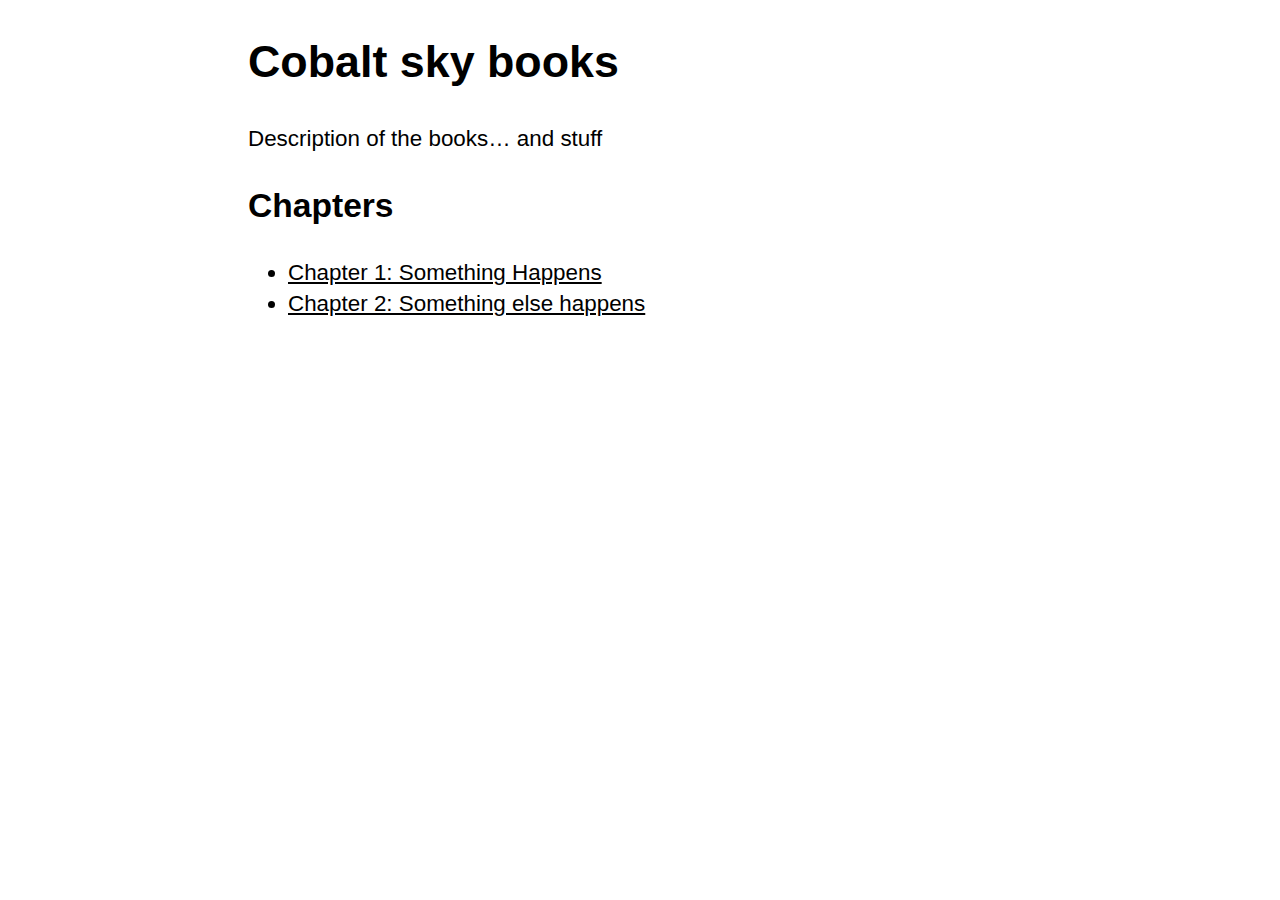
<file: index.html>
<!doctype html><html><head><meta name=generator content="Hugo 0.85.0"><meta charset=utf-8><title>Cobalt sky books</title><meta name=description content="Some books I'm writing"><meta name=viewport content="width=device-width,initial-scale=1"><link rel=stylesheet href=/styles.css></head><body><header><h1>Cobalt sky books</h1></header><main aria-role=main><p>Description of the books&mldr; and stuff</p><h2>Chapters</h2><div id=chapters><ul><li><a href=/chapters/1/>Chapter 1: Something Happens</a></li><li><a href=/chapters/2/>Chapter 2: Something else happens</a></li></ul></div></main></body></html>
</file>
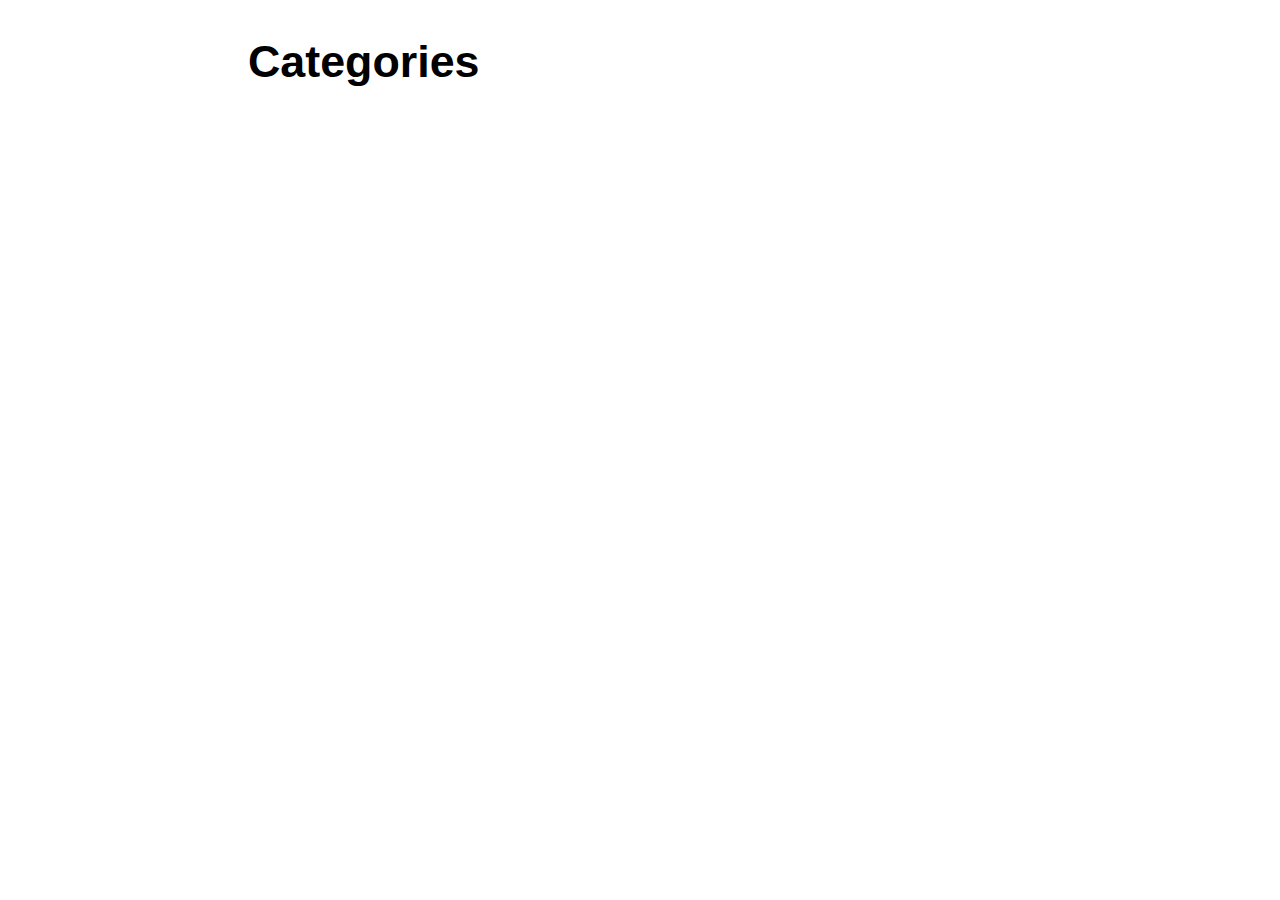
<file: categories/index.html>
<!doctype html><html><head><meta charset=utf-8><title>Cobalt sky books</title><meta name=description content="Some books I'm writing"><meta name=viewport content="width=device-width,initial-scale=1"><link rel=stylesheet href=/styles.css></head><body><main><article><header><h1>Categories</h1></header></article><ul></ul></main></body></html>
</file>
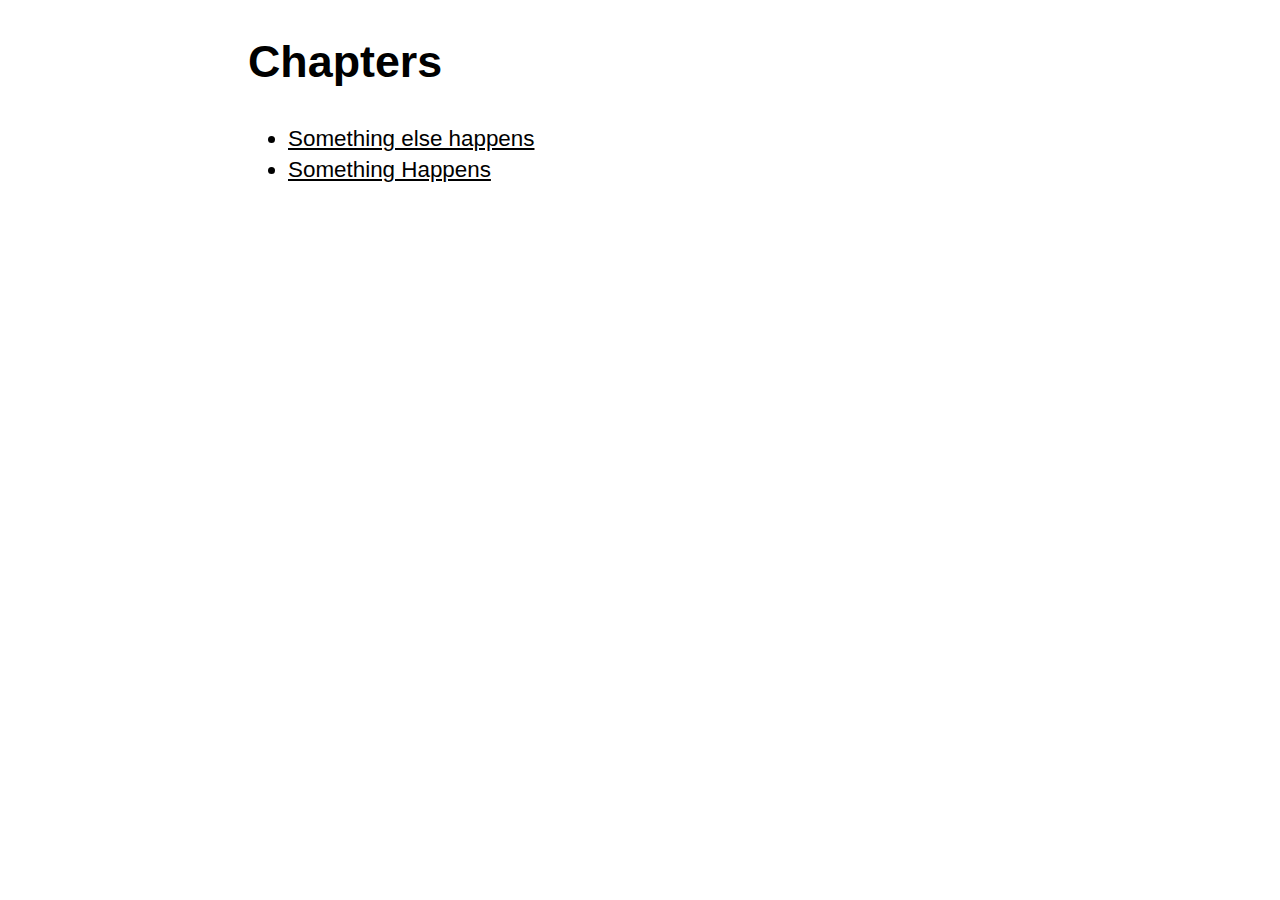
<file: chapters/index.html>
<!doctype html><html><head><meta charset=utf-8><title>Cobalt sky books</title><meta name=description content="Some books I'm writing"><meta name=viewport content="width=device-width,initial-scale=1"><link rel=stylesheet href=/styles.css></head><body><main><article><header><h1>Chapters</h1></header></article><ul><li><a href=/chapters/2/>Something else happens</a></li><li><a href=/chapters/1/>Something Happens</a></li></ul></main></body></html>
</file>
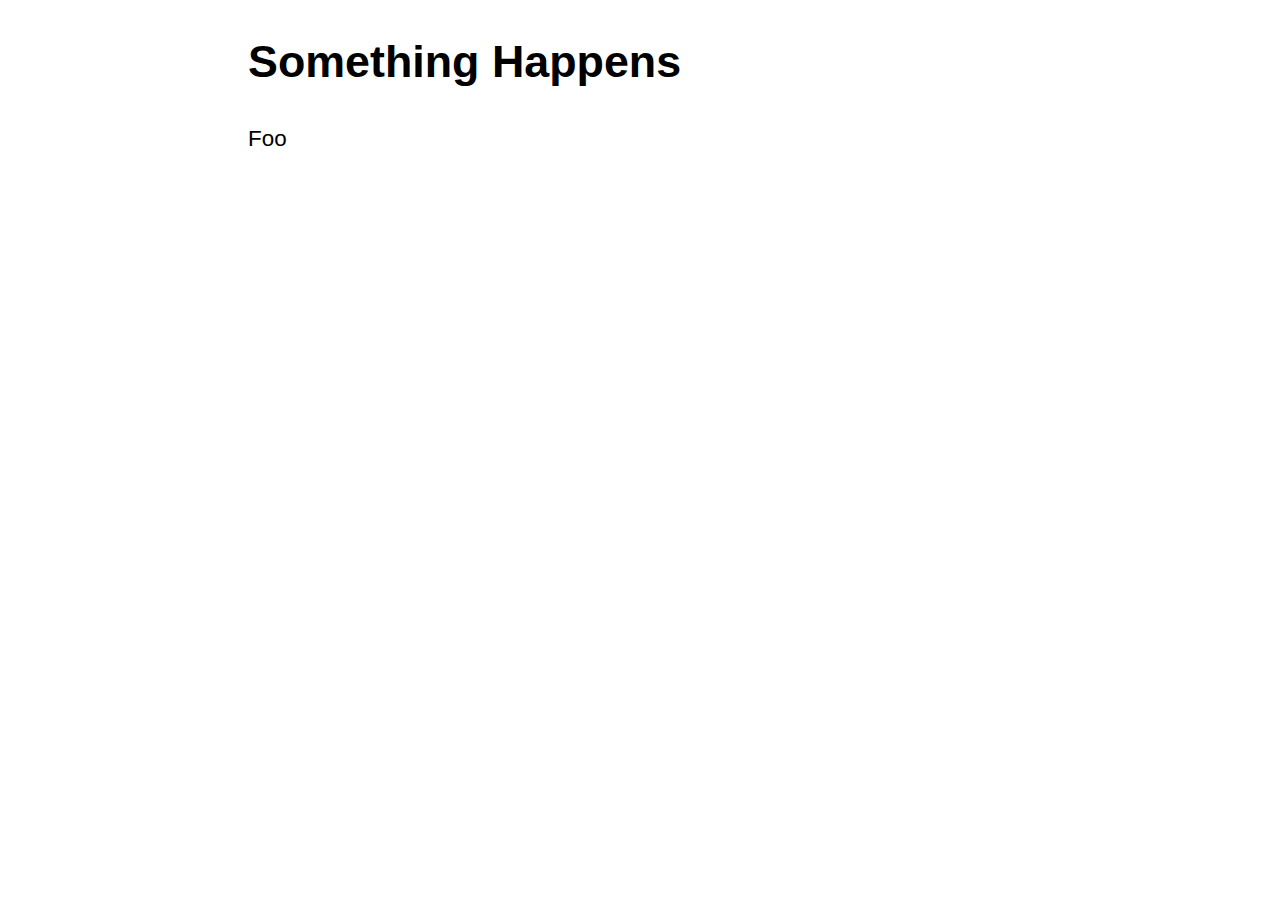
<file: chapters/1/index.html>
<!doctype html><html><head><meta charset=utf-8><title>Cobalt sky books</title><meta name=description content="Some books I'm writing"><meta name=viewport content="width=device-width,initial-scale=1"><link rel=stylesheet href=/styles.css></head><body><section id=main><h1 id=title>Something Happens</h1><div><article id=content><p>Foo</p></article></div></section></body></html>
</file>
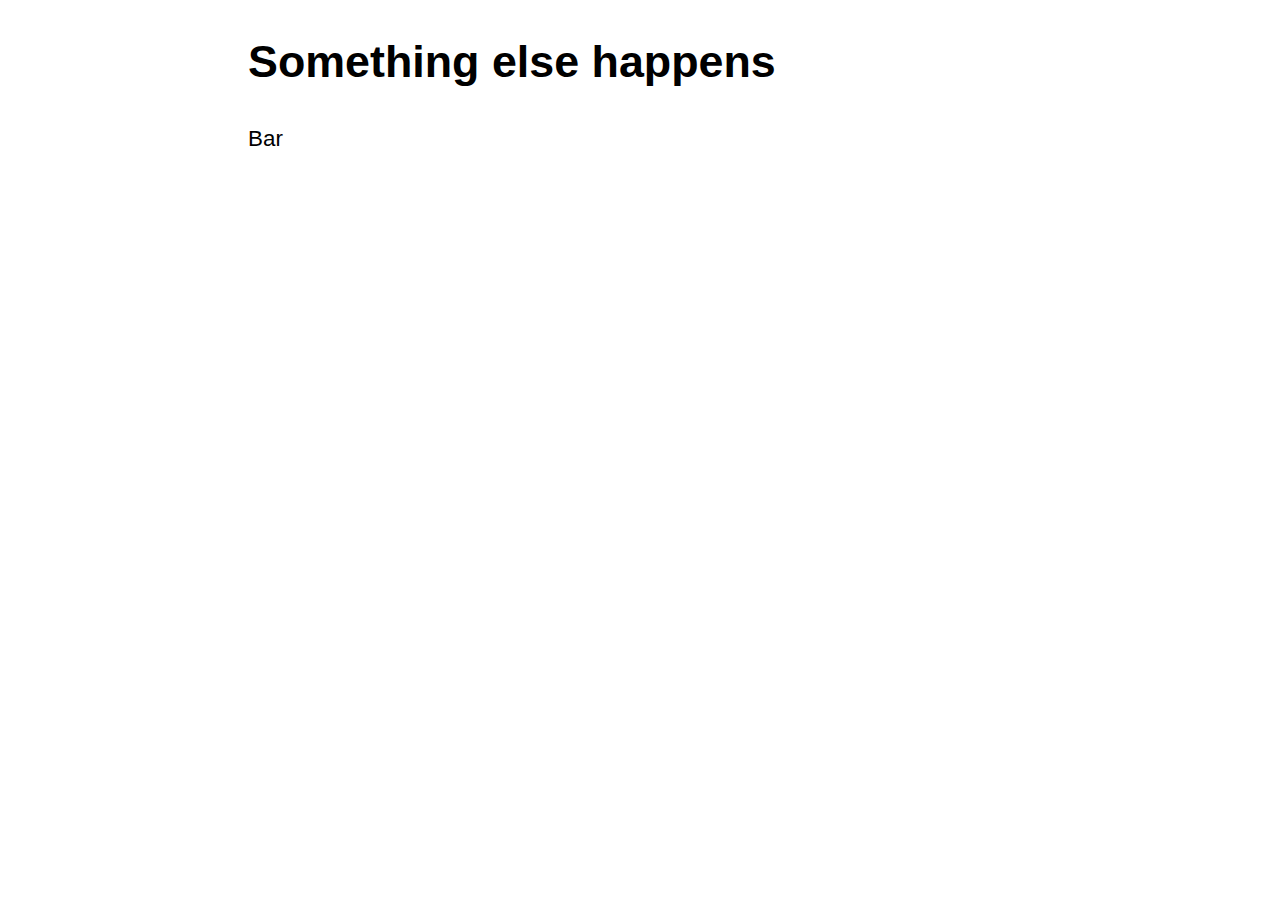
<file: chapters/2/index.html>
<!doctype html><html><head><meta charset=utf-8><title>Cobalt sky books</title><meta name=description content="Some books I'm writing"><meta name=viewport content="width=device-width,initial-scale=1"><link rel=stylesheet href=/styles.css></head><body><section id=main><h1 id=title>Something else happens</h1><div><article id=content><p>Bar</p></article></div></section></body></html>
</file>
